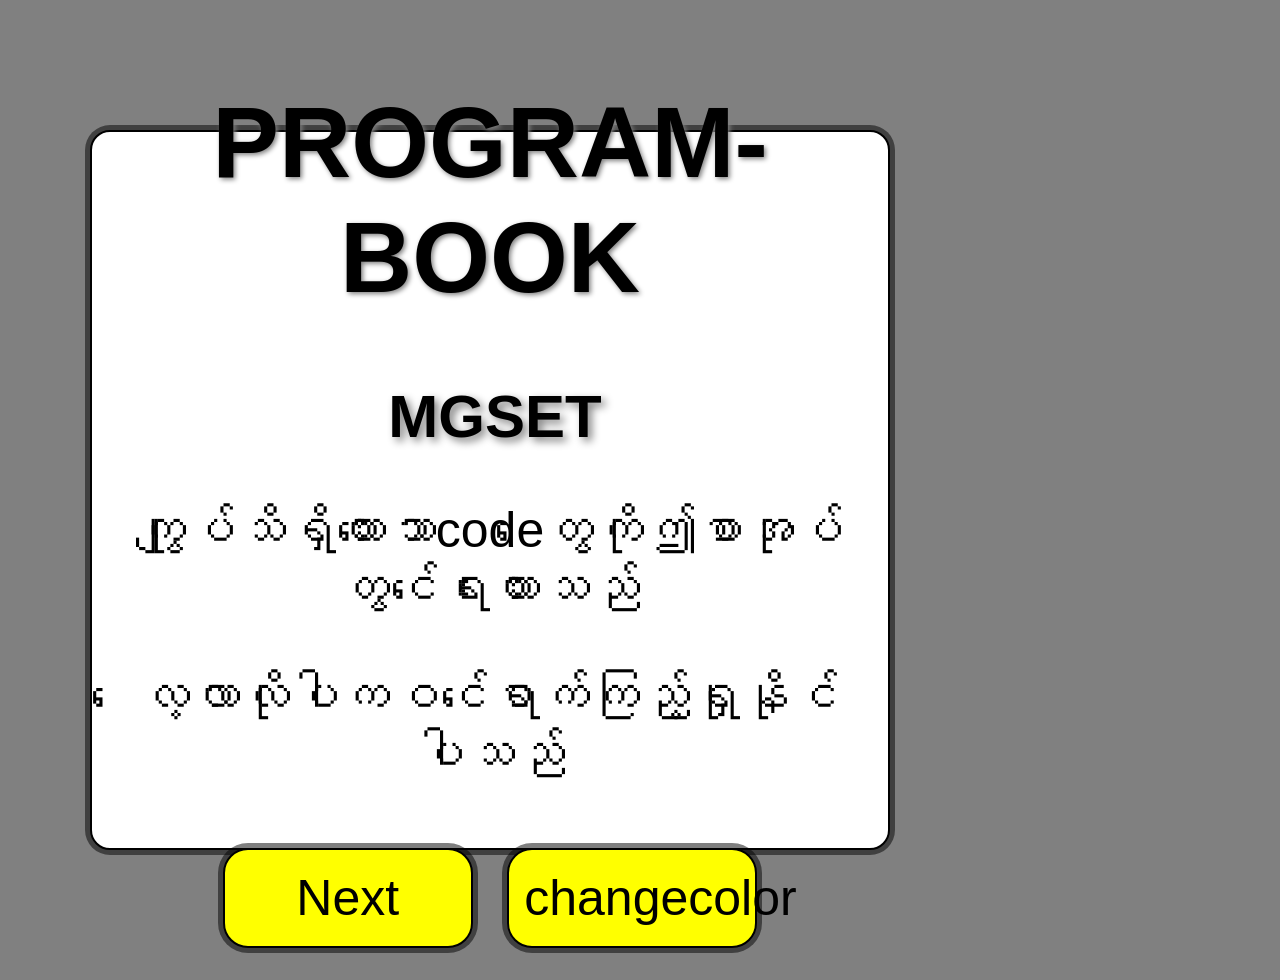
<file: hello.html>
<!DOCTYPE html>
<html>
     <head>
	  <link rel="stylesheet" href="hello.css">
          <title>my world</title>
          <meta charset="UTF-8">
     </head>
     <body>
         <div class="book-cover"> <form action="my.html" method="GET">
         <h1><b>PROGRAM-BOOK</b></h1>
         <h2><b>MGSET</b></h2>
	 <div class="summary">
         <p>ကျွုပ်သိရှိထား‌ေသာcode‌ေတွကိုဤစာအုပ်တွင်‌ေရးထားသည်</p>
	 <p>‌ေလ့လာလိုပါကဝင်‌ေရာက်ကြည့်ရှုနိုင်ပါသည်</p>
	 </div>
	 <button type="submit">Next</button>
	 <button type="button" onclick="changecolor()">changecolor</button>
	 </form>
         </div>
     <script src="hello.js"> </script>
     </body>
</html>
</file>
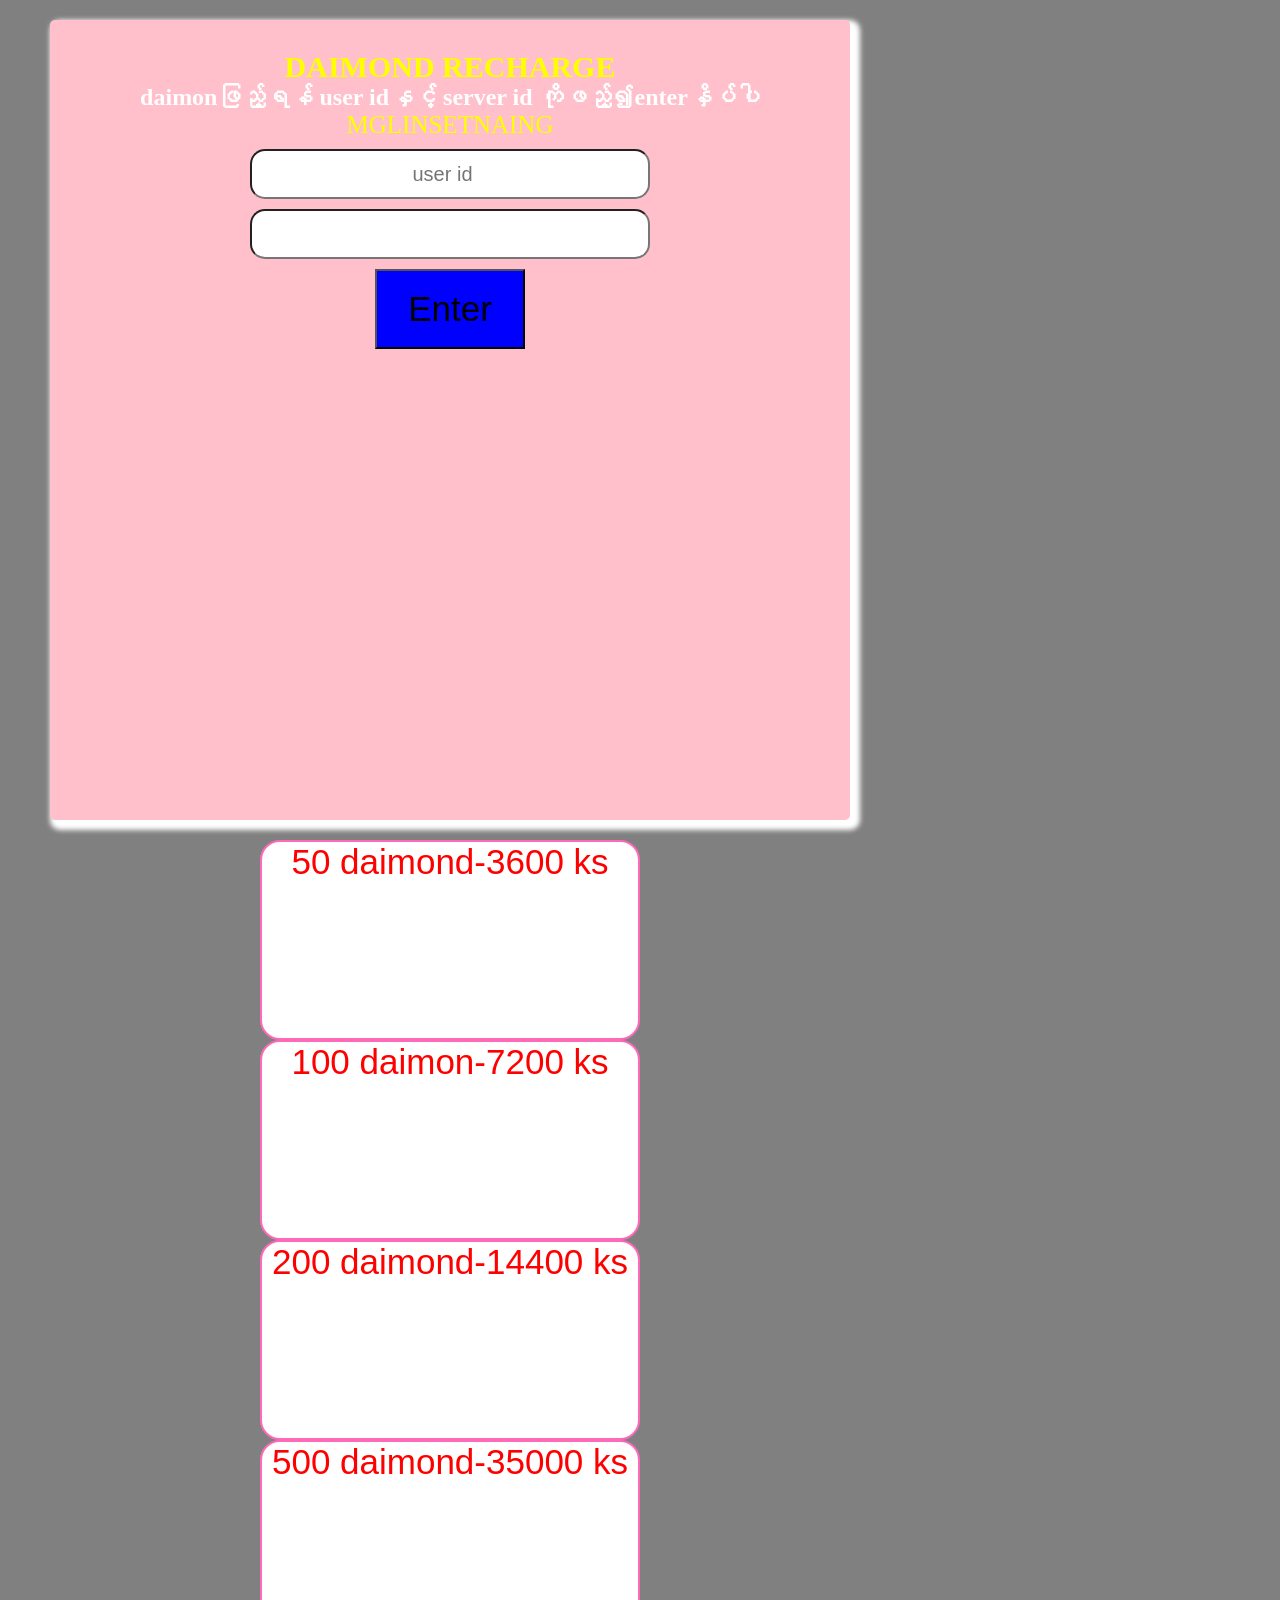
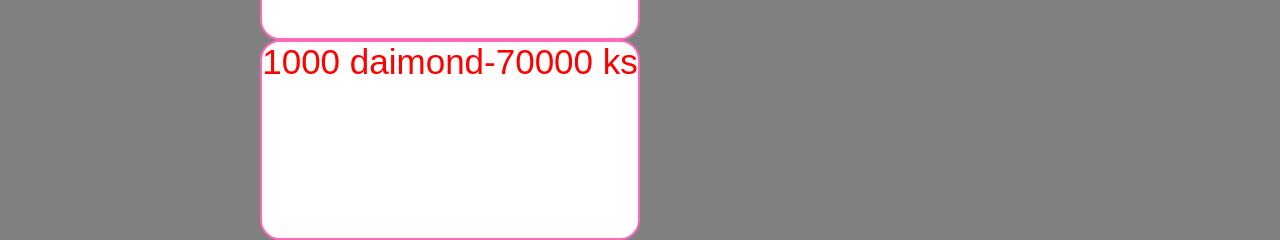
<file: koset.html>
<!DOCTYPE html>
<html>
<head>
      <title>DAIMOND RECHARGE</title>
      <meta charset="UTF-8">
      
      <style>
            *   { 
                  box-sizing: border-box;
                  padding: 0px;
                  margin: 0px;
                }
           body {
                  background-color: gray;
                  text-align: center;
                  width: 100vh; 
                  height: 100%
                  padding: 10px;
                  align-items: center;
                  display: flex;
                  flex-direction: column;
                  justify-content: center;
                }
           .box {
                  background-color: pink;
                  color: white;
                  width: 800px;
                  height: 800px;
                  padding: 30px;
                  margin: 20px;
                  text-align: center;
                  flex-direction: column;
                  box-shadow: 5px 5px 5px 5px;
                  border-radius: 5px;
                }
          h1    {
                  font-size: 30px;
                  color: yellow;
                }
           p    {
                  font-size: 25px;
                  color: yellow;
                }
          input {
                  width: 400px;
                  height: 50px;
                  background-color: white;
                  color: black; 
                  font-size: 20px;
                  padding: 8px;
                  margin: 10px auto;
                  display: flex;
                  justify-content: center;
                  text-align: center;
                  border-radius: 15px;
                 }
        button  { font-size: 35px;
                  background-color: blue;
                  width: 150px;
                  height: 80px;
                }
.button-container button {
                background-color: white;
                border: 2px solid #ff69ba;
                transition: 0.2s;
                cursor: pointer;
                color: red;
                font-size: 35px;
                width: 100%;
                height: 200px;
                border-radius: 20px;
                display: grid;
                grid-template-column: 1fr 1fr;
                gap: 10px;
.button-container button:active {
                                 background-coor: pink;
                                 color: white;
                 		 transition: scale(0.95);
				{
               
             
       
                  
     </style>
</head>

<body>
     <div class="box">
     <h1>DAIMOND RECHARGE</h1>
     <h2>daimonဖြည့်ရန် user idနှင့် server id ကိုဖည့်၍enterနှိပ်ပါ</h2>
     <p>MGLINSETNAING</p>
     <input type="number" placeholder="user id" required>
     <input type="number" pleaseholder="server id" required>
     <button>Enter</button> 
        </div>
 
     <div class="button-container">
     <button>50 daimond-3600 ks</button>
     <button>100 daimon-7200 ks</button>
     <button>200 daimond-14400 ks</button>
     <button>500 daimond-35000 ks</button>
     <button>1000 daimond-70000 ks</button>
     </div>
</body>


</html>
</file>
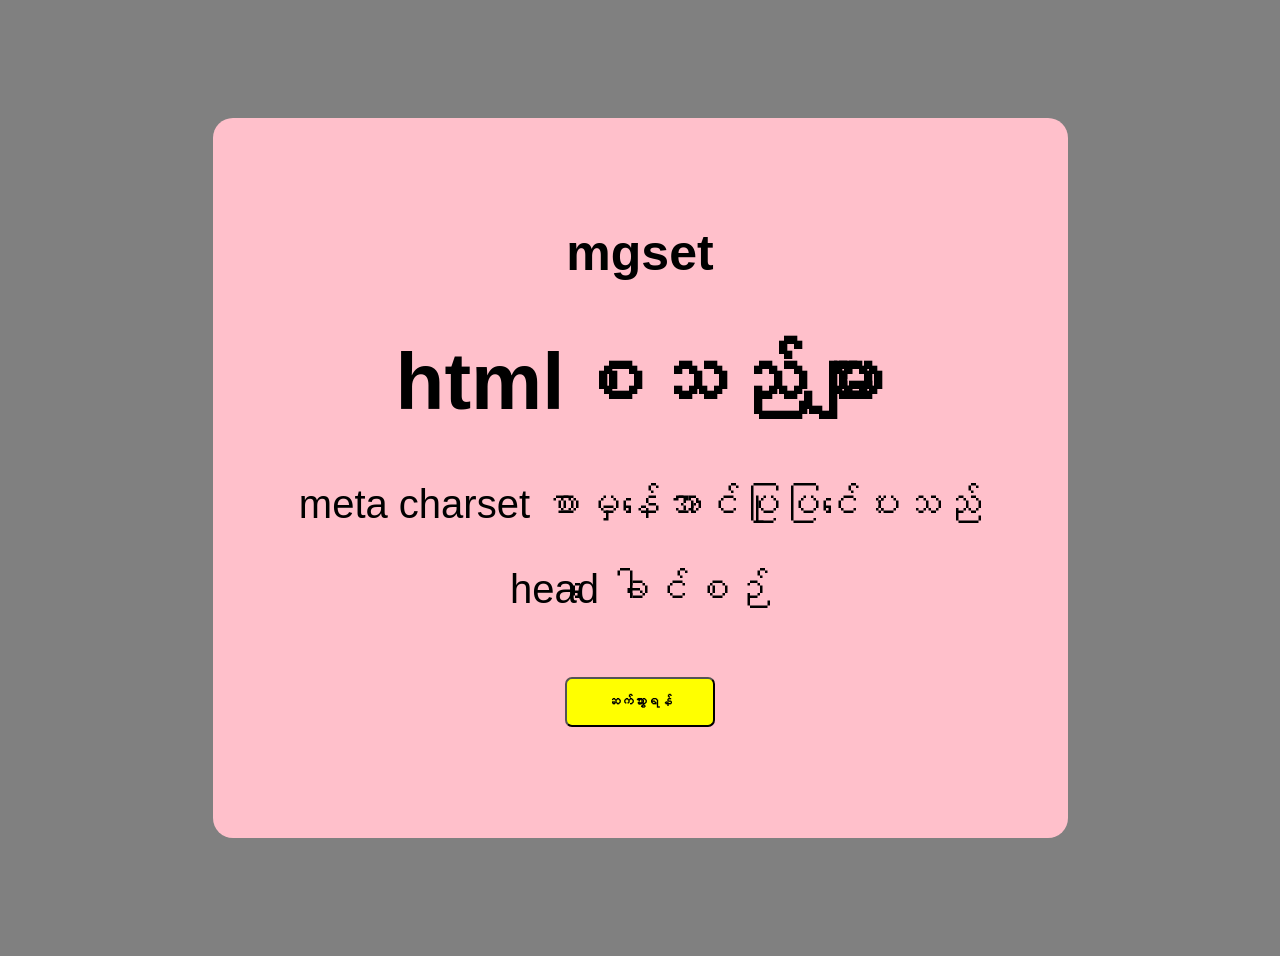
<file: lin.html>
<!DOCTYPE html>
<html>
     <head>
       <title>codeများ</title>
       <meta charset="UTF-8">
       <link rel="stylesheet" href="lin.css">
    </head>

    <body>
       <div class="box"> <form action="hello.html" method="GET">
	  <h2>mgset</h2>
          <h1>htmlစသည်များ</h1>
           <p>meta charset စာမှန်‌ေအာင်ပြုပြင်‌ေပးသည်</p>
	   <p>head ‌ေခါင်စဉ်</p>
           <button>ဆက်သွားရန်</button>
       </div>
        </form>
    <script src="hello.js"></script>
    </body>

</html>
</file>
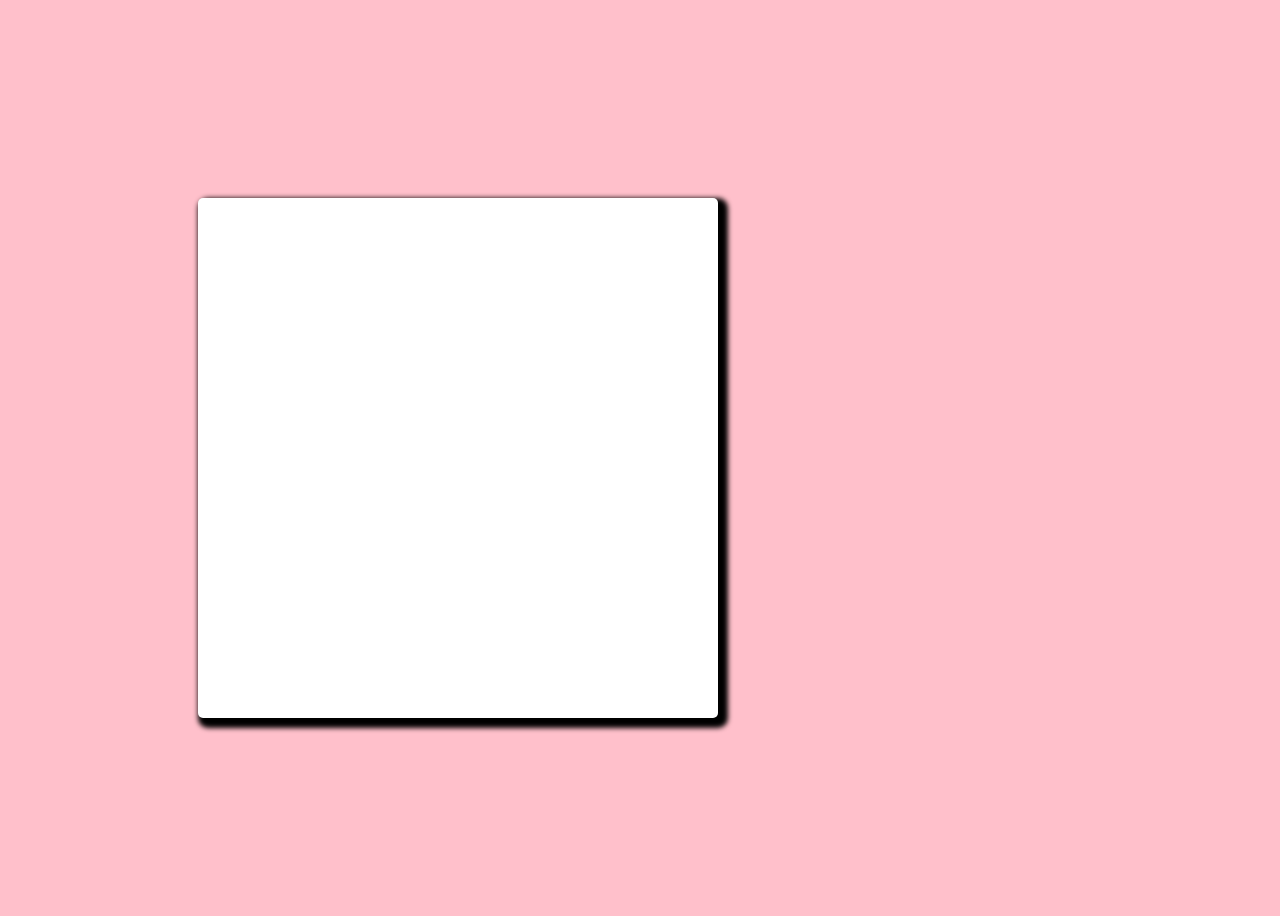
<file: mgsat.html>
<!DOCTYPE>
<html>
  <head>
       <title>my baby</title>
       <meta charset="UTF">
       <style>
          body { background-color: pink;
                max-width: 100vh;
                height:100%;
                align-content: center;
                align-items: center;
                justify-content: center;
                font-family: sans-serif;
                display: flex;
              }
         .box { background-color: white;
                width: 500px;
                height: 500px;
                align-items: center;
                text-align: center;
                justify-content: center;
                padding: 10px;
                margin: 0px;
                box-shadow: 5px 5px 5px 5px;
                border-radius: 5px;
            }
         h1 { color: black;
              font-size: 40px;
            }
         h2 { color: black;
               font-size: 30px;
                 }
          button { background-color: gray;
                    margin: 20px;
                 }
          
         
         
       </style>
       </head>
       <body>
         <div class="box"><form action="koset.html" method="GET">
           <h1 id="displayname"></h1>
          <script>
           const urlparams = new URLSearchParams(window.location.search);
           const name = urlParams.get(
           <h2>koko</h2>
           <p>chitsayarlay</p>
           <p id="mytext">ငါတို့ရဲ့အချစ်ဇာတ်လမ်း</p>
           <button onclick="changeText()"> စာသာေပြာင်းမယ်</button>
           <script>
                  funtion changeText() {
           document.getElementbyId("mytext").interHTML = "အချစ်ကလှပါတယ်!";
           <input type="text" placeholder="enter" required>
           <input type="text" placeholder="go" required>
           <button>koko enter</button>
           </form>ံဲ
         </div>
       </body>
</html>
</file>
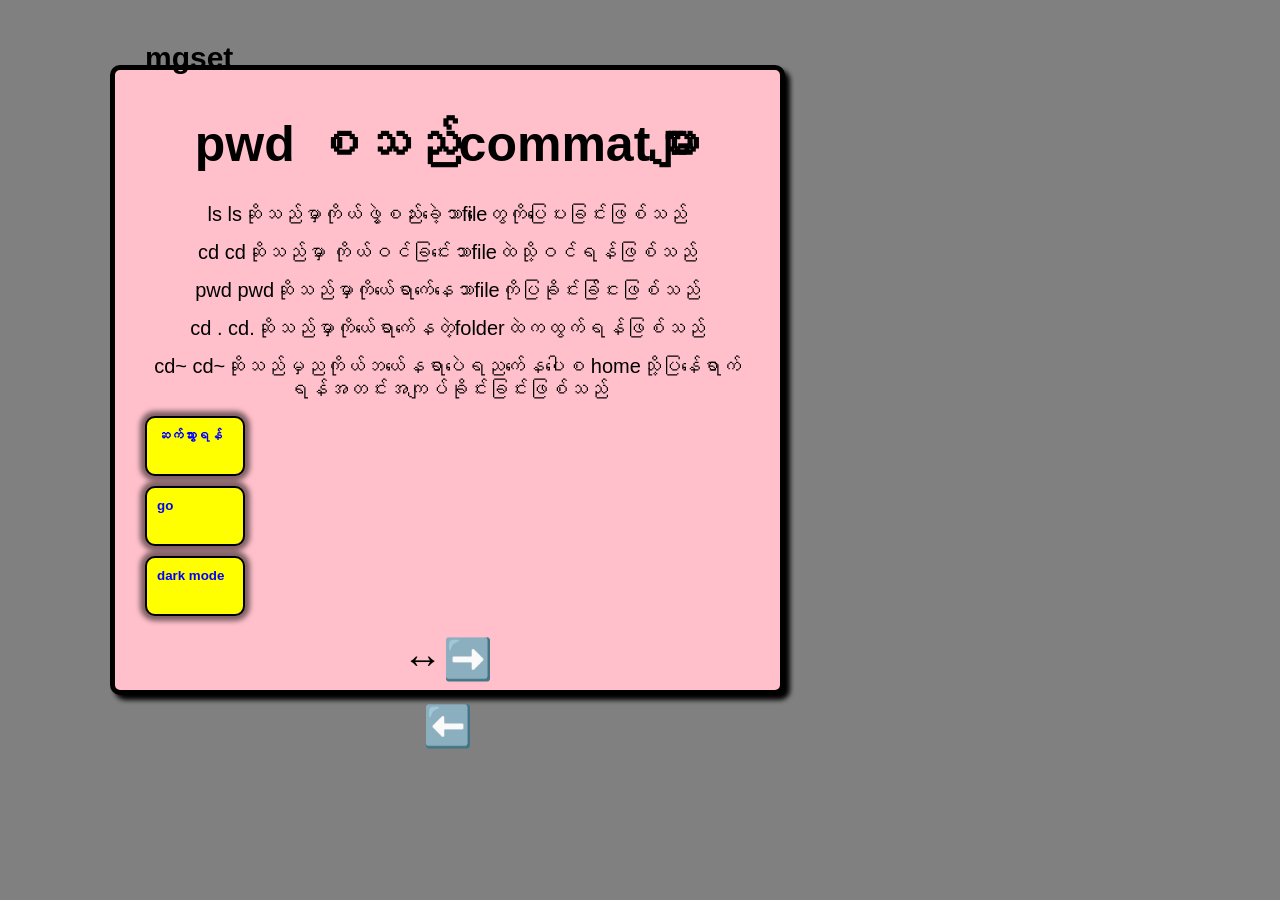
<file: my.html>
<!DOCTYPE html>
<html>
     <head>
	<title>PROGRAM CODEအ‌ေကြာင်း</title>
     <meta charset="UTF-8">
     <link rel="stylesheet" href="my.css">
     </head>

           <div class="box"> 
	   <form action="lin.html" method="POST"> 
	   <h2><b>mgset</b></h2>
           <h1 id="demo">pwd စသည်commatများ</h1>
           <p>ls lsဆိုသည်မှာကိုယ်ဖွဲ့စည်းခဲ့‌ေသာfile‌ေတွကိုပြ‌ေပးခြင်းဖြစ်သည်<br></p>
	   <p>cd cdဆိုသည်မှာ ကိုယ်ဝင်ခြင်း‌ေသာfileထဲသို့ဝင်ရန်ဖြစ်သည်<br></p>
	   <p>pwd pwdဆိုသည်မှာကိုယ်‌ေရာက်‌ေန‌ေသာfileကိုပြခိုင်းခြ်ငးဖြစ်သည်<br></p>
           <p>cd . cd.ဆိုသည်မှာကိုယ်‌ေရာက်‌ေနတဲ့folderထဲကထွက်ရန်ဖြစ်သည်<br></p>
	   <p>cd~ cd~ဆိုသည်မှညကိုယ်ဘယ်‌ေနရာပဲ‌ေရညက်‌ေနပါ‌ေစ homeသို့ပြန်‌ေရာက်ရန်အတင်းအကျပ်ခိုင်းခြင်းဖြစ်သည်<br></p>
           <button> ဆက်သွားရန်</button>
	   <button type="button" onclick="changeColor()">go</button>
	   <button type="button" onclick="toggleTheme()">dark mode</button>
 	   </form>
	   <a href="lin.html" class="nav-arrow">↔➡️</a>
	   <a href="hello.html" class="nav-arrow">⬅️</a>
           </div>
        <script src="my.js"></script>


      </body>
</html>
</file>
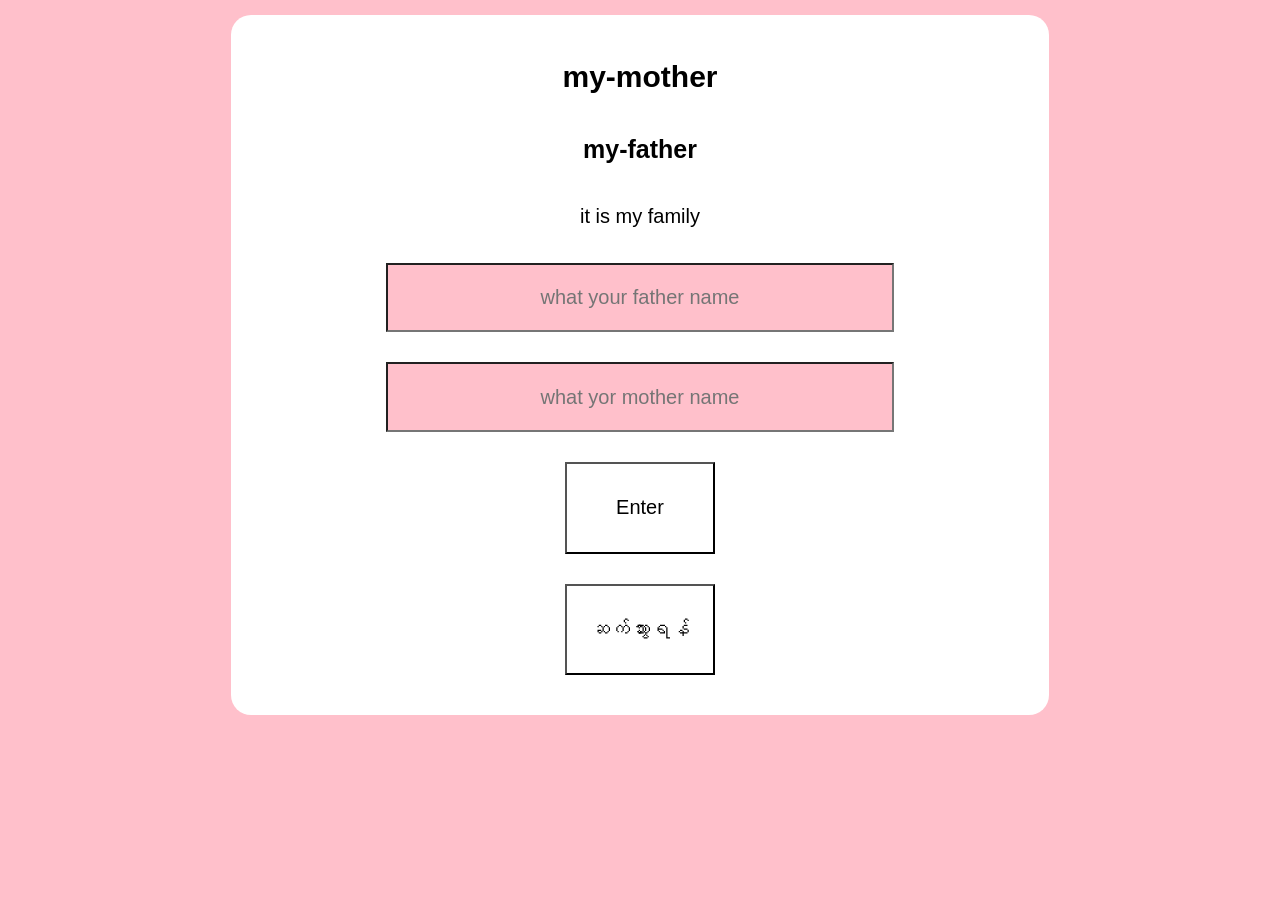
<file: naing.html>
<!DOCTYPE html>
<html>
<head>
     <title>my-family</title>
     <meta charset="UTF-8">

     <style>
          body {
                 background-color: pink;
                 min-width: 100vh;
                 height: 100%;
                 padding: 0px;
                 align-items: center;
                 text-align: center;
                 display: flex;
                 flex-direction: column;
                 justify-content: center;
                 margin: 0px;
                 font-family: sans-serif;
               }
         .box  {
                 background-color: white;
                 min-width: 60%;
                 height: 650px;
                 align-items: center;
                 display: flex;
                 padding: 25px;
                 margin: 15px;
                 text-align: center;
                 flex-direction: column;
                 box-shadow: 10px;
                 border-radius: 20px;
                 justify-content: center;
               }
         input {
                 background-color: pink;
                 color: black;
                 display: block;
                 width: 500px;
                 height: 70px;
                 margin: 15px;
                 text-align: center;
                 font-size: 20px;
               }
        button {
                 background-color: white;
                 width: 150px;
                 height: 100px;
                 margin: 15px;
                 text-align: center;
                 color: black;
                 font-size: 20px;
               }
          h1   {
                 font-size: 30px;
               }
          h2   {
                 font-size: 25px;
               }
          p    {
                 font-size: 20px;
               }       
                         
     </style>
     </head>
     <body>
         <div class="box"> 
      <b> <h1>my-mother</h1> </b>
     <b>  <h2>my-father</h2> </b>
          <p>it is my family</p>
          <input type="text" name="fathername"placeholder="what your father name" required>
          <input type="text" name="mothername"placeholder="what yor mother name" required>
          <button>Enter</button>
          <button onclick="test"()">ဆက်သွားရန်</button>
 
       
    <script>function test() {
            alert("code‌ေရးတတ်သွားပြီ");
     </script>
        </div>
     </body>
</html>
</file>
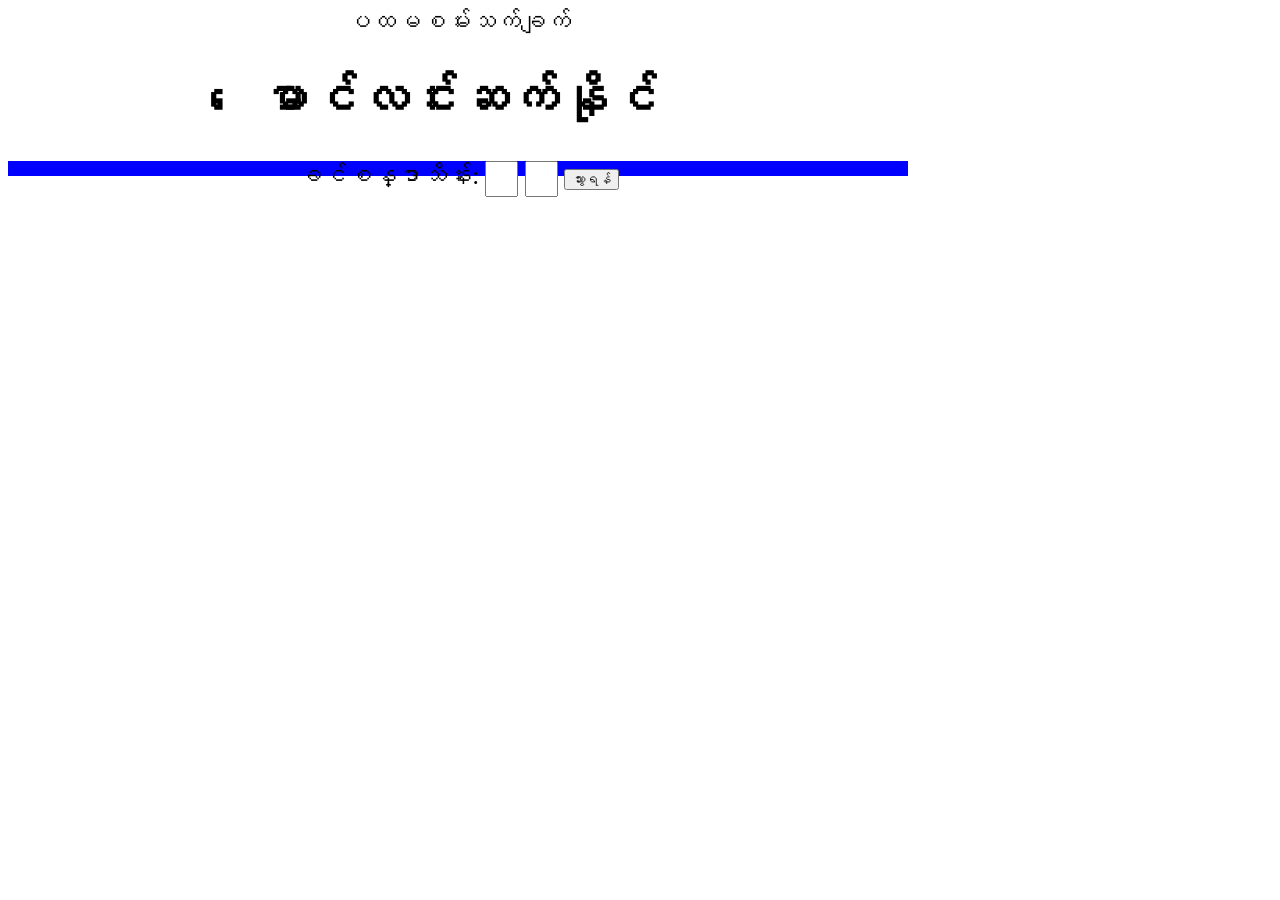
<file: set.html>
<!DOCTYPE html>
<html>
      <tite>ပထမစမ်းသက်ချက်</title>
      <meta charset="UTF-8">
      <style>
         body {
                width: 350px;
                backgorund-color: pink;
                width: 100vh;
                text-align: center;
                font-size: 25px; }
         .box {
                background-color: blue;
                width: 10p; height: 15px;
                text-align: center; }
         input {
                 width: 25px;
                 height: 30px;
                 color: red; }

     </style> 

   <body>
   <head>
       <h1>ေမာင်လင်းဆက်နိုင်</h1>
       <div class="box">  <form action="naing.html" method="POST">
       <label for="nmae">ခင်စန္ဒာသိန်း:<label/>
       <input type="text" id="name" name="ကိုကိုက‌ေလး‌ေလး" input>
       <input type="text" "enter your name"input>
       <button type="sumbit">သွားရန်</button>
   </head>
       </form>

   </body>
 
</html>
</file>
<file: hello.css>
body { 
        background-color: gray;
        height: 100vh;
        width: 100vh;
        display: flex;
        align-items: center;
	justify-content: center;
	text-align: center;
	padding: 20px;
	margin: 20px;
	font-family: sans-serif;
     }
.book-cover  {  background-color: white;
		color: black;
		height: 80vh;
		width: 95vh;
		display: flex;
		box-sizing: border-box;
        	align-items: center;
		justify-content: center;
		flex-direction: column;
		border: 2px solid black;
		text-align: center;
		padding: 20px;
		margin: 50px;
		box-shadow: 0px 0px 0px 5px rgba(0,0,0,0.5);
		border-radius: 20px;
      	     }
button { background-color: yellow;
	 height: 100px;
	 width: 250px;
	 padding: 15px;
	 margin: 15px;
	 border-radius: 25px;
	 box-shadow: 0px 0px 0px 5px rgba(0,0,0,0.5);
	 border: 2px solid black;
	 cursor: pointer;
	 font-size: 50px;
       }
h2      { color: black;
	 margin-top: 10px;
	 margin-left: 10px;
	 font-size: 60px;
	 font-weight: bold;
	 text-shadow: 4px 4px 8px gray;
       }
	    
h1     {color: black;
        font-size: 100px;
        font-weight: bold;
        text-shadow: 2px 2px 5px gray;
       }
p      {color: black;
	font-size: 50px;		 
       }
button:hover { background-color: darkblue; }
</file>
<file: lin.css>
body {  background-color: gray;
	width: 100wd;
	height: 100vh;
	padding: 20px;
	text-align: center;
	display: flex;
	align-items: center;
	justify-content: center;
	font-family: sans-serif;
     }
.box { background-color: pink;
	color: red;
	width: 95vh;
	height: 80vh;
	padding: 20px;
	margin: 10px;
	display: flex;
	justify-content: center;
	align-items: center;
	text-align: center;
	border-radius: 20px;
	box-shadow: 0 0 0 3 rgba(0,0,0,3);
	box-sizing: border-box;
     }
h1   {  font-size: 80px;
	color: black;
	font-weight: bold;
	text-align: center;
     }
h2   {  font-size: 50px;
	color: black;
	font-weight: bold;
	margin-top: 20px;
     }
p    {  font-size: 40px;
	color: black;
	text-align: center;
     }
button {width: 150px;
	height: 50px;
	color: black;
	background-color: yellow;
	padding: 15px;
	margin: 25px;
	font-weight: bold;
	border-radius: 7px;
	box-shadow: 0 0 0 0 rgba(0,0,0,3);
	cursor: pointer;
     }
button:hover { background-color: dark-blue;
</file>
<file: my.css>
body {
       width: 95vh;
       height: 80vh;
       background-color: gray;
       color: black;
       padding: 20px;
       margin: 0px;
       display: flex;
       justify-content: center;
       align-items: center;
       text-align: center;
       font-family: sans-serif;
     }

.box  {
       background-color: pink;
       width: 75vh;
       height: 70vh;
       text-align: center;
       align-items: center;
       display: flex;
	justify-content: center;
       flex-direction: column;
       padding: 20px;
       margin: 20px;
       box-shadow: 5px 5px 5px rgba(0,0,0,3);
       border: 5px solid black;
       border-radius: 10px;
       box-sizing: border-box;
      }

 h1     {
          color: black;
          font-size: 50px;
          text-align: center;
          margin: 30px;
	  font-weight: bold;
	  display: flex;
	  justify-content: center;
	  align-items: center;

        }
 
   h2   { color: black;
          font-size: 30px;
	  font-weight: bold;
          text-align: center;
          margin: 40px;
	  margin-left: 10px;
	  display: flex;
	  justify-content: flex-start;
        }
   p    {
          color: black;
          font-size: 20px;
          text-align: center;
          margin: 15px;
	  display: flex;
	  justify-content: center;
	  align-items: center;
        }        
button  {
	 background-color: yellow;
	 color: blue;
	 height: 60px;
	 width: 100px;
	 margin: 10px;
	 padding: 10px;
	 display: flex;
	 justify-content: flex-start;
	 text-align: center;
	 border-radius: 10px;
	 box-shadow: 0px 0px 5px 5px rgba(0,0,0,0.5);
         border: 2px solid black;
	 font-weight: bold;
	}
button:hover {background-color: darkblue;}

.nav-arrow {
    text-decoration: none;   
    font-size: 40px;         
    color: black;            
    padding: 10px;           
    transition: 0.3s;       
}

.nav-arrow:hover {
    font-size: 50px;
    cursor: pointer;
}
</file>
